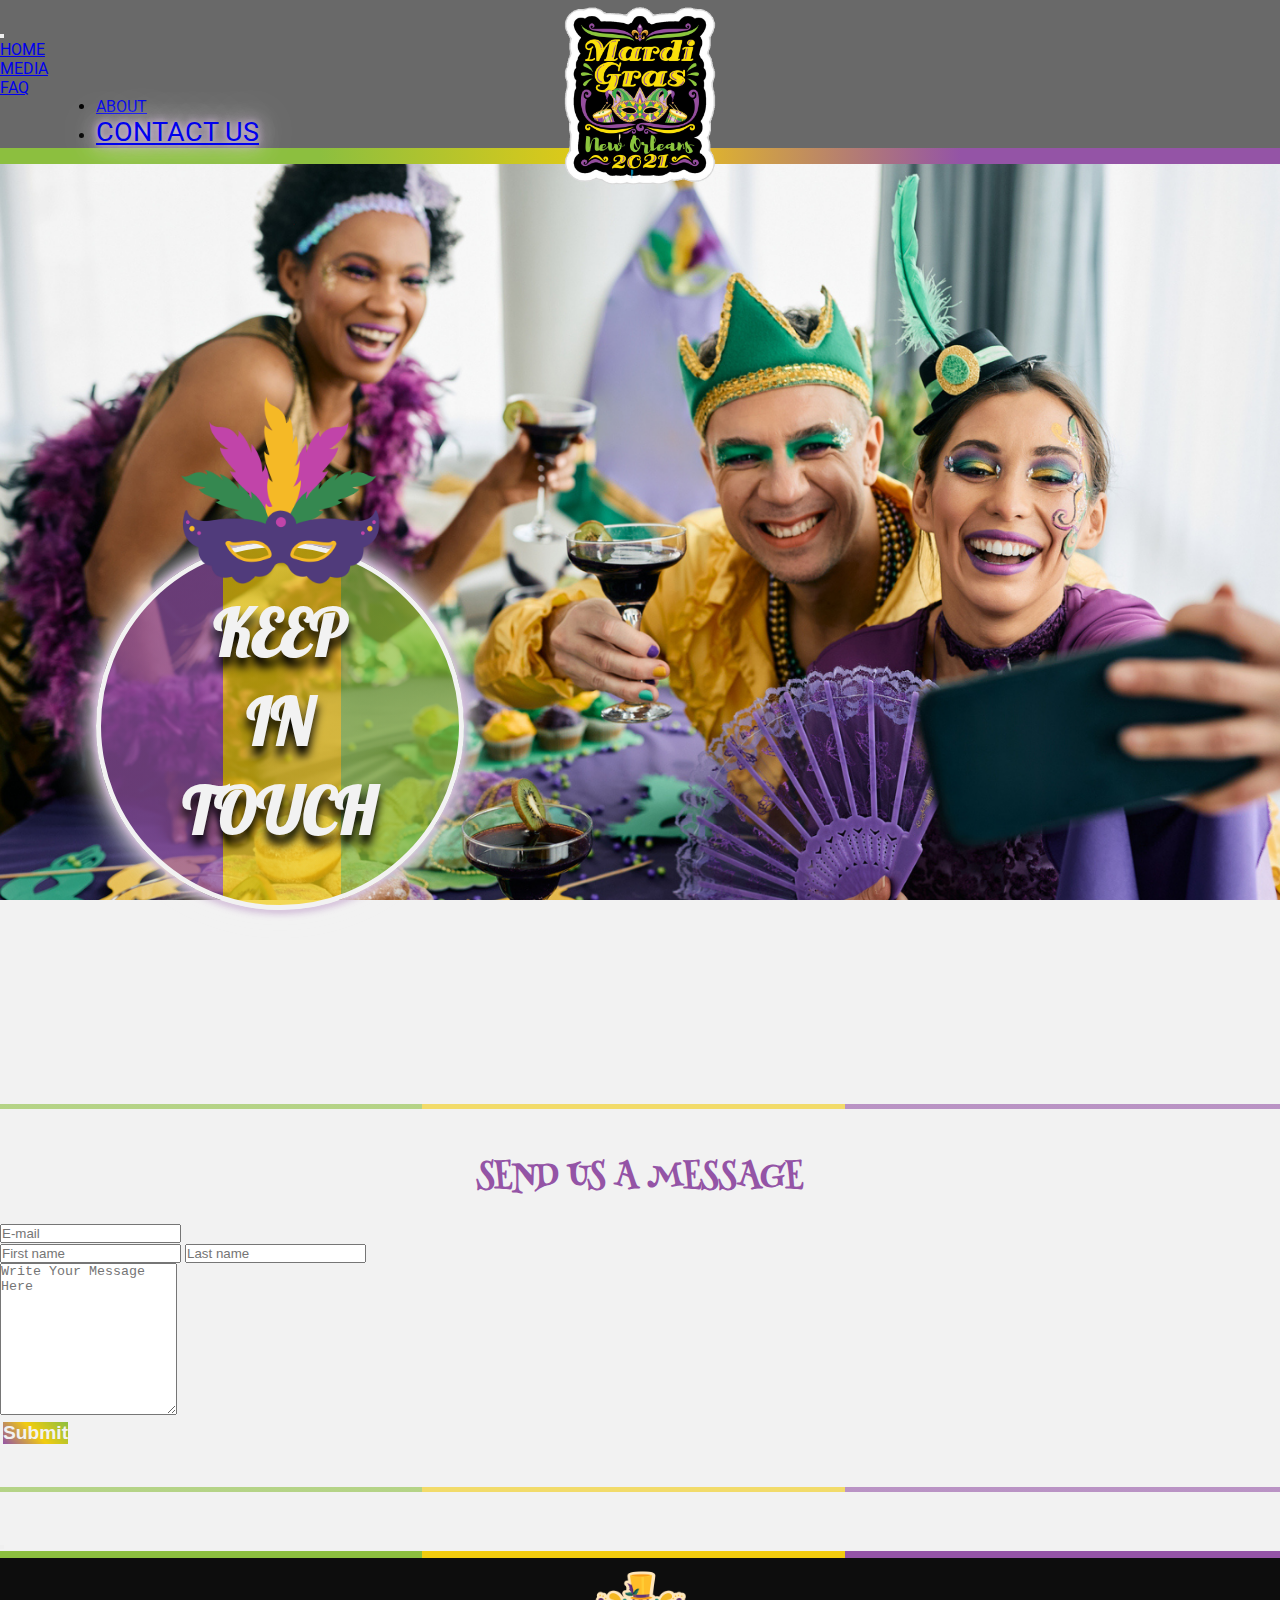
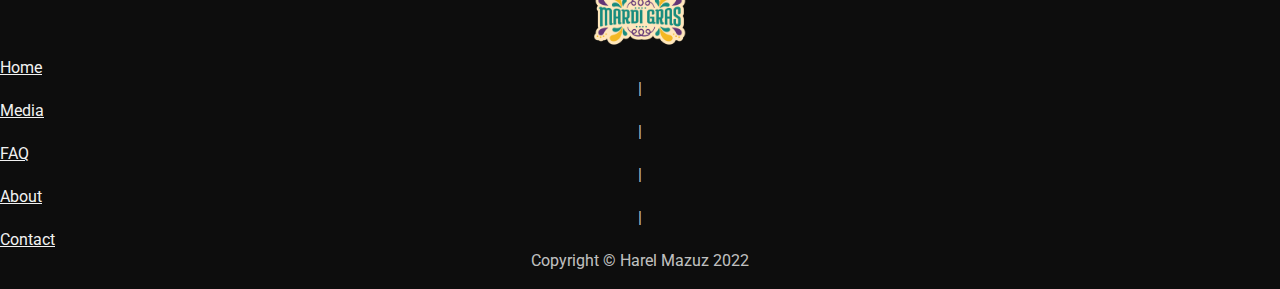
<file: Contact.html>
<!DOCTYPE html>
<html lang="en">

<head>
    <meta charset="UTF-8">
    <meta http-equiv="X-UA-Compatible" content="IE=edge">
    <meta name="viewport" content="width=device-width, initial-scale=1.0">
    <title>Mardi Gras</title>
    <!-- Link to Bootstrap 5.2 -->
    <link href="https://cdn.jsdelivr.net/npm/bootstrap@5.2.2/dist/css/bootstrap.min.css" rel="stylesheet" integrity="sha384-Zenh87qX5JnK2Jl0vWa8Ck2rdkQ2Bzep5IDxbcnCeuOxjzrPF/et3URy9Bv1WTRi" crossorigin="anosnymous">
    <!-- main.css link-->
    <link rel="stylesheet" href="../CSS+SCSS/main.css">

</head>

<body>
    <!-- navigation bar -->
    <nav class="navbar fixed-top navbar-dark navbar-expand-lg fs-5 fw-bold">
        <button class="navbar-toggler" type="button" data-bs-toggle="collapse" data-bs-target="#navbarSupportedContent" aria-controls="navbarSupportedContent" aria-expanded="false" aria-label="Toggle navigation">
      <span class="navbar-toggler-icon"></span> 
         </button>
        <div class="collapse navbar-collapse" id="navbarSupportedContent">
            <div class="split row col-lg-6 col-xxl-3">
                <ul class="navbar-nav ps-4">
                    <li class="nav-item col">
                        <a class="nav-link text-xxl-center" aria-current="page" href="index.html">HOME</a>
                    </li>
                    <li class="nav-item col">
                        <a class="nav-link text-xxl-center" href="Media.html">MEDIA</a>
                    </li>
                    <li class="nav-item col">
                        <a class="nav-link text-xxl-center" href="FAQ.html">FAQ</a>
                    </li>
            </div>
            <div class="split-nav row col-lg-6 col-xxl-4">
                <ul class="navbar-nav pe-4">
                    <li class="nav-item col col-xxl-3">
                        <a class="nav-link text-lg-center" href="About.html">ABOUT</a>
                    </li>
                    <li class="nav-item col">
                        <a class="nav-link text-lg-start ps-lg-2 selected" href="Contact.html">CONTACT US</a>
                    </li>
                </ul>
            </div>
            </ul>
        </div>
        </div>
    </nav>
    <div class="logo_container fixed-top">
        <img src="../imgs/logo-mardi_gras.png" class="nav_logo" alt="">
        <img src="../imgs/fireworks.gif" class="nav_fireworks" alt="">
    </div>

    <!-- Page Start -->
    <div class="page-start-contact">
        <div class="title">
            <h1 class="page-title">KEEP <br>IN <br> TOUCH</h1>
            <img src="../imgs/Mardi-Gras-mask.png" class="mardi-mask" alt="">
        </div>
    </div>
    <!-- send message form -->
    <div class="container">
        <hr class="hr-mardi">
        <h1>Send Us a Message</h1>
        <form action="" class="d-flex flex-wrap justify-content-center">
            <div class="col-10 col-lg-7 mb-3">
                <input type="email" id="Email" class="form-control" placeholder="E-mail">
            </div>
            <div class="col-10 col-lg-7 mb-3 d-flex">
                <input type="text" id="Fname" class="form-control me-2" placeholder="First name">
                <input type="text" id="Lname" class="form-control" placeholder="Last name">
            </div>
            <div class="col-10 col-lg-7 mb-3 ">
                <textarea name="" id="message" rows="10" class="form-control" placeholder="Write Your Message Here"></textarea>
            </div>
            <div class="col-10 col-lg-7">
                <button type="button" class="btn btn-dark btn-mardi form-control" data-bs-toggle="modal" data-bs-target="#SendModal" onclick="check()">Submit</button>
            </div>
        </form>
        <hr class="hr-mardi">
    </div>
    <!-- modal -->
    <div class="modal fade" id="SendModal" tabindex="-1" aria-labelledby="exampleModalLabel" aria-hidden="true">
        <div class="modal-dialog modal-dialog-centered">
            <div class="modal-content">
                <div class="modal-header">
                    <h2 class="modal-title fs-5" id="ModalLabel"></h2>
                    <button type="button" class="btn-close" data-bs-dismiss="modal" aria-label="Close"></button>
                </div>
                <div class="modal-body">

                </div>
            </div>
        </div>
    </div>
    </form>
    <!-- footer -->
    <div class="footer">
        <img src="../imgs/Footer Logo.png" class="footer-logo" alt="">
        <div class="d-flex justify-content-center">
            <a href="index.html">Home</a>
            <p class="mx-2">|</p>
            <a href="Media.html">Media</a>
            <p class="mx-2">|</p>
            <a href="FAQ.html">FAQ</a>
            <p class="mx-2">|</p>
            <a href="About.html">About</a>
            <p class="mx-2">|</p>
            <a href="Contact.html">Contact</a>
        </div>
        <p>Copyright &copy; Harel Mazuz 2022</p>
    </div>

    <!-- Bootstrap 5.2 script link -->
    <script src="../JS/contact.js"></script>
    <script src="https://cdn.jsdelivr.net/npm/bootstrap@5.2.2/dist/js/bootstrap.bundle.min.js" integrity="sha384-OERcA2EqjJCMA+/3y+gxIOqMEjwtxJY7qPCqsdltbNJuaOe923+mo//f6V8Qbsw3" crossorigin="anonymous"></script>

</body>

</html>
</file>
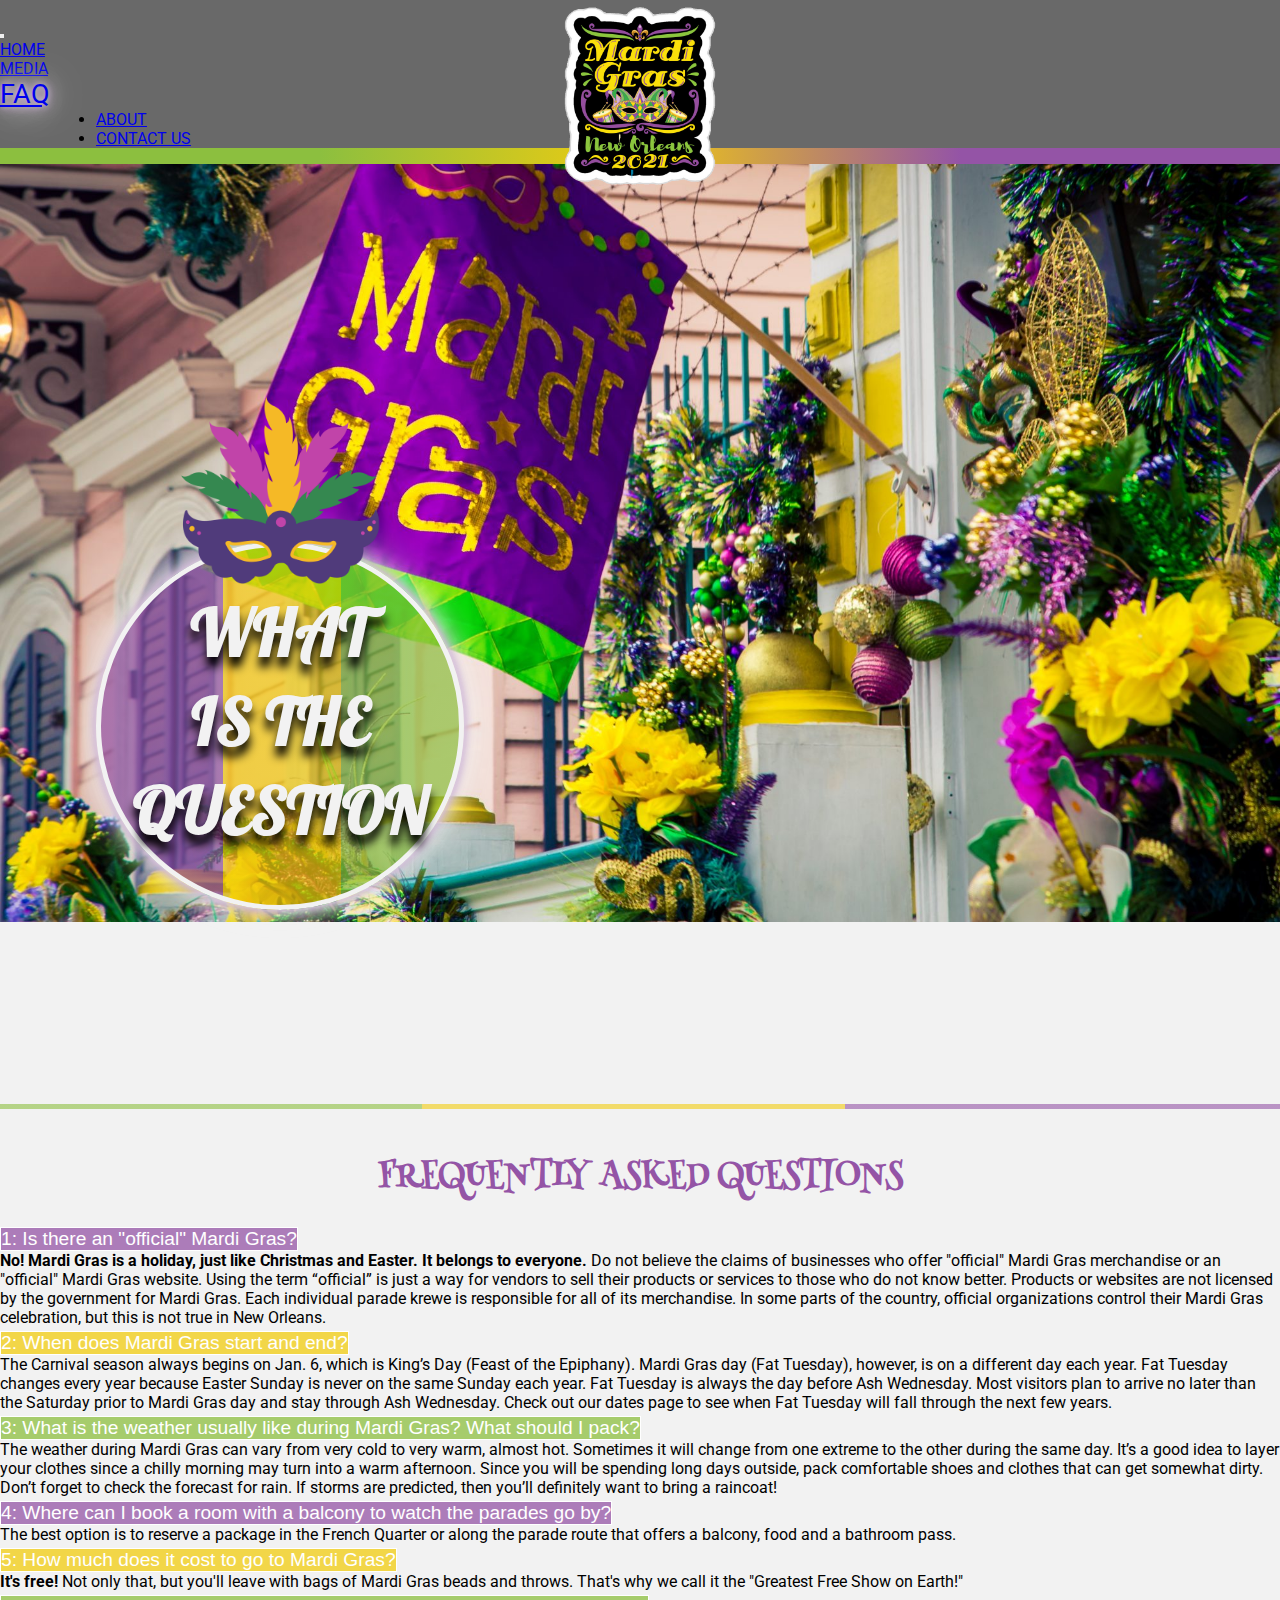
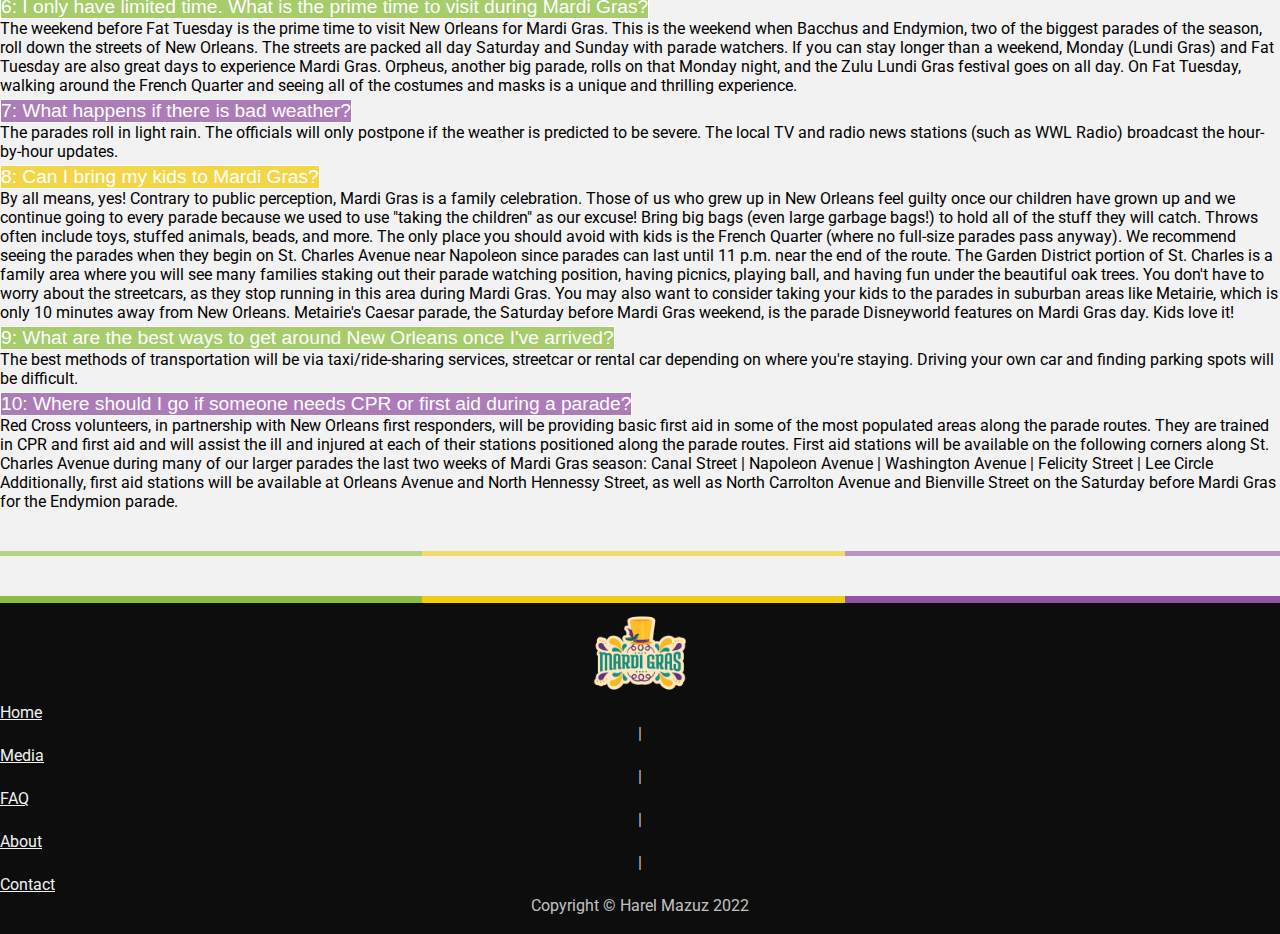
<file: FAQ.html>
<!DOCTYPE html>
<html lang="en">

<head>
    <meta charset="UTF-8">
    <meta http-equiv="X-UA-Compatible" content="IE=edge">
    <meta name="viewport" content="width=device-width, initial-scale=1.0">
    <title>Mardi Gras</title>
    <!-- Link to Bootstrap 5.2 -->
    <link href="https://cdn.jsdelivr.net/npm/bootstrap@5.2.2/dist/css/bootstrap.min.css" rel="stylesheet" integrity="sha384-Zenh87qX5JnK2Jl0vWa8Ck2rdkQ2Bzep5IDxbcnCeuOxjzrPF/et3URy9Bv1WTRi" crossorigin="anosnymous">
    <!-- main.css link-->
    <link rel="stylesheet" href="../CSS+SCSS/main.css">

</head>

<body>
    <!-- navigation bar -->
    <nav class="navbar fixed-top navbar-dark navbar-expand-lg fs-5 fw-bold">
        <button class="navbar-toggler" type="button" data-bs-toggle="collapse" data-bs-target="#navbarSupportedContent" aria-controls="navbarSupportedContent" aria-expanded="false" aria-label="Toggle navigation">
      <span class="navbar-toggler-icon"></span> 
         </button>
        <div class="collapse navbar-collapse" id="navbarSupportedContent">
            <div class="split row col-lg-6 col-xxl-3">
                <ul class="navbar-nav ps-4">
                    <li class="nav-item col">
                        <a class="nav-link text-xxl-center" aria-current="page" href="index.html">HOME</a>
                    </li>
                    <li class="nav-item col">
                        <a class="nav-link text-xxl-center" href="Media.html">MEDIA</a>
                    </li>
                    <li class="nav-item col">
                        <a class="nav-link text-xxl-center selected" href="FAQ.html">FAQ</a>
                    </li>
            </div>
            <div class="split-nav row col-lg-6 col-xxl-3">
                <ul class="navbar-nav pe-5">
                    <li class="nav-item col">
                        <a class="nav-link text-lg-center" href="About.html">ABOUT</a>
                    </li>
                    <li class="nav-item col">
                        <a class="nav-link text-lg-center" href="Contact.html">CONTACT US</a>
                    </li>
                </ul>
            </div>
            </ul>
        </div>
        </div>
    </nav>
    <div class="logo_container fixed-top">
        <img src="../imgs/logo-mardi_gras.png" class="nav_logo" alt="">
        <img src="../imgs/fireworks.gif" class="nav_fireworks" alt="">
    </div>

    <!-- Page Start -->
    <div class="page-start-faq">
        <div class="title">
            <h1 class="page-title">WHAT<br>IS THE <br>QUESTION</h1>
            <img src="../imgs/Mardi-Gras-mask.png" class="mardi-mask" alt="">
        </div>
    </div>

    <!-- accordion bootstrap -->
    <div class="container mt-4 faq-accordion">
        <hr class="hr-mardi">
        <h1>frequently asked questions</h1>
        <div class="accordion" id="accordionFAQ">
            <div class="accordion-item">
                <h2 class="accordion-header" id="headingOne">
                    <button class="accordion-button collapsed accordion-purple" type="button" data-bs-toggle="collapse" data-bs-target="#collapseOne" aria-expanded="true" aria-controls="collapseOne">
       1: Is there an "official" Mardi Gras? 
      </button>
                </h2>
                <div id="collapseOne" class="accordion-collapse collapse" aria-labelledby="headingOne" data-bs-parent="#accordionFAQ">
                    <div class="accordion-body">
                        <strong> No! Mardi Gras is a holiday, just like Christmas and Easter. It belongs to everyone.</strong> Do not believe the claims of businesses who offer "official" Mardi Gras merchandise or an "official" Mardi Gras website. Using
                        the term “official” is just a way for vendors to sell their products or services to those who do not know better. Products or websites are not licensed by the government for Mardi Gras. Each individual parade krewe is responsible
                        for all of its merchandise. In some parts of the country, official organizations control their Mardi Gras celebration, but this is not true in New Orleans.
                    </div>
                </div>
            </div>
            <div class="accordion-item">
                <h2 class="accordion-header" id="headingTwo">
                    <button class="accordion-button collapsed accordion-yellow" type="button" data-bs-toggle="collapse" data-bs-target="#collapseTwo" aria-expanded="false" aria-controls="collapseTwo">
       2: When does Mardi Gras start and end?
      </button>
                </h2>
                <div id="collapseTwo" class="accordion-collapse collapse" aria-labelledby="headingTwo" data-bs-parent="#accordionFAQ">
                    <div class="accordion-body">
                        The Carnival season always begins on Jan. 6, which is King’s Day (Feast of the Epiphany). Mardi Gras day (Fat Tuesday), however, is on a different day each year. Fat Tuesday changes every year because Easter Sunday is never on the same Sunday each year.
                        Fat Tuesday is always the day before Ash Wednesday. Most visitors plan to arrive no later than the Saturday prior to Mardi Gras day and stay through Ash Wednesday. Check out our dates page to see when Fat Tuesday will fall through
                        the next few years.


                    </div>
                </div>
            </div>
            <div class="accordion-item">
                <h2 class="accordion-header" id="headingThree">
                    <button class="accordion-button collapsed accordion-green" type="button" data-bs-toggle="collapse" data-bs-target="#collapseThree" aria-expanded="false" aria-controls="collapseThree">
        3: What is the weather usually like during Mardi Gras? What should I pack?
      </button>
                </h2>
                <div id="collapseThree" class="accordion-collapse collapse" aria-labelledby="headingThree" data-bs-parent="#accordionFAQ">
                    <div class="accordion-body">
                        The weather during Mardi Gras can vary from very cold to very warm, almost hot. Sometimes it will change from one extreme to the other during the same day. It’s a good idea to layer your clothes since a chilly morning may turn into a warm afternoon. Since
                        you will be spending long days outside, pack comfortable shoes and clothes that can get somewhat dirty. Don’t forget to check the forecast for rain. If storms are predicted, then you’ll definitely want to bring a raincoat!
                    </div>
                </div>
            </div>
            <div class="accordion-item">
                <h2 class="accordion-header" id="headingFour">
                    <button class="accordion-button collapsed accordion-purple" type="button" data-bs-toggle="collapse" data-bs-target="#collapseFour" aria-expanded="false" aria-controls="collapseFour">
       4: Where can I book a room with a balcony to watch the parades go by?
      </button>
                </h2>
                <div id="collapseFour" class="accordion-collapse collapse" aria-labelledby="headingFour" data-bs-parent="#accordionFAQ">
                    <div class="accordion-body">
                        The best option is to reserve a package in the French Quarter or along the parade route that offers a balcony, food and a bathroom pass.
                    </div>
                </div>
            </div>
            <div class="accordion-item">
                <h2 class="accordion-header" id="headingFive">
                    <button class="accordion-button collapsed accordion-yellow" type="button" data-bs-toggle="collapse" data-bs-target="#collapseFive" aria-expanded="false" aria-controls="collapseFive">
      5: How much does it cost to go to Mardi Gras?
      </button>
                </h2>
                <div id="collapseFive" class="accordion-collapse collapse" aria-labelledby="headingFive" data-bs-parent="#accordionFAQ">
                    <div class="accordion-body">
                        <strong>It's free!</strong> Not only that, but you'll leave with bags of Mardi Gras beads and throws. That's why we call it the "Greatest Free Show on Earth!"
                    </div>
                </div>
            </div>
            <div class="accordion-item">
                <h2 class="accordion-header" id="headingSix">
                    <button class="accordion-button collapsed accordion-green" type="button" data-bs-toggle="collapse" data-bs-target="#collapseSix" aria-expanded="false" aria-controls="collapseSix">
       6: I only have limited time. What is the prime time to visit during Mardi Gras?
      </button>
                </h2>
                <div id="collapseSix" class="accordion-collapse collapse" aria-labelledby="headingSix" data-bs-parent="#accordionFAQ">
                    <div class="accordion-body">
                        The weekend before Fat Tuesday is the prime time to visit New Orleans for Mardi Gras. This is the weekend when Bacchus and Endymion, two of the biggest parades of the season, roll down the streets of New Orleans. The streets are packed all day Saturday
                        and Sunday with parade watchers. If you can stay longer than a weekend, Monday (Lundi Gras) and Fat Tuesday are also great days to experience Mardi Gras. Orpheus, another big parade, rolls on that Monday night, and the Zulu Lundi
                        Gras festival goes on all day. On Fat Tuesday, walking around the French Quarter and seeing all of the costumes and masks is a unique and thrilling experience.


                    </div>
                </div>
            </div>
            <div class="accordion-item">
                <h2 class="accordion-header" id="headingSeven">
                    <button class="accordion-button collapsed accordion-purple" type="button" data-bs-toggle="collapse" data-bs-target="#collapseSeven" aria-expanded="false" aria-controls="collapseSeven">
      7: What happens if there is bad weather?
      </button>
                </h2>
                <div id="collapseSeven" class="accordion-collapse collapse" aria-labelledby="headingSeven" data-bs-parent="#accordionFAQ">
                    <div class="accordion-body">
                        The parades roll in light rain. The officials will only postpone if the weather is predicted to be severe. The local TV and radio news stations (such as WWL Radio) broadcast the hour-by-hour updates.
                    </div>
                </div>
            </div>
            <div class="accordion-item">
                <h2 class="accordion-header" id="headingEight">
                    <button class="accordion-button collapsed accordion-yellow" type="button" data-bs-toggle="collapse" data-bs-target="#collapseEight" aria-expanded="false" aria-controls="collapseEight">
      8: Can I bring my kids to Mardi Gras?

      </button>
                </h2>
                <div id="collapseEight" class="accordion-collapse collapse" aria-labelledby="headingEight" data-bs-parent="#accordionFAQ">
                    <div class="accordion-body">
                        By all means, yes! Contrary to public perception, Mardi Gras is a family celebration. Those of us who grew up in New Orleans feel guilty once our children have grown up and we continue going to every parade because we used to use "taking the children"
                        as our excuse! Bring big bags (even large garbage bags!) to hold all of the stuff they will catch. Throws often include toys, stuffed animals, beads, and more. The only place you should avoid with kids is the French Quarter (where
                        no full-size parades pass anyway). We recommend seeing the parades when they begin on St. Charles Avenue near Napoleon since parades can last until 11 p.m. near the end of the route. The Garden District portion of St. Charles is
                        a family area where you will see many families staking out their parade watching position, having picnics, playing ball, and having fun under the beautiful oak trees. You don't have to worry about the streetcars, as they stop running
                        in this area during Mardi Gras. You may also want to consider taking your kids to the parades in suburban areas like Metairie, which is only 10 minutes away from New Orleans. Metairie's Caesar parade, the Saturday before Mardi
                        Gras weekend, is the parade Disneyworld features on Mardi Gras day. Kids love it!
                    </div>
                </div>
            </div>
            <div class="accordion-item">
                <h2 class="accordion-header" id="headingNine">
                    <button class="accordion-button collapsed accordion-green" type="button" data-bs-toggle="collapse" data-bs-target="#collapseNine" aria-expanded="false" aria-controls="collapseNine">
      9: What are the best ways to get around New Orleans once I've arrived?
      </button>
                </h2>
                <div id="collapseNine" class="accordion-collapse collapse" aria-labelledby="headingNine" data-bs-parent="#accordionFAQ">
                    <div class="accordion-body">
                        The best methods of transportation will be via taxi/ride-sharing services, streetcar or rental car depending on where you're staying. Driving your own car and finding parking spots will be difficult.
                    </div>
                </div>
            </div>
            <div class="accordion-item">
                <h2 class="accordion-header" id="headingTen">
                    <button class="accordion-button collapsed accordion-purple" type="button" data-bs-toggle="collapse" data-bs-target="#collapseTen" aria-expanded="false" aria-controls="collapseTen">
     10: Where should I go if someone needs CPR or first aid during a parade?
      </button>
                </h2>
                <div id="collapseTen" class="accordion-collapse collapse" aria-labelledby="headingTen" data-bs-parent="#accordionFAQ">
                    <div class="accordion-body">
                        Red Cross volunteers, in partnership with New Orleans first responders, will be providing basic first aid in some of the most populated areas along the parade routes. They are trained in CPR and first aid and will assist the ill and injured at each of
                        their stations positioned along the parade routes. First aid stations will be available on the following corners along St. Charles Avenue during many of our larger parades the last two weeks of Mardi Gras season: Canal Street |
                        Napoleon Avenue | Washington Avenue | Felicity Street | Lee Circle Additionally, first aid stations will be available at Orleans Avenue and North Hennessy Street, as well as North Carrolton Avenue and Bienville Street on the Saturday
                        before Mardi Gras for the Endymion parade.


                    </div>
                </div>
            </div>
        </div>
        <hr class="hr-mardi">
    </div>
    <!-- footer -->
    <div class="footer">
        <img src="../imgs/Footer Logo.png" class="footer-logo" alt="">
        <div class="d-flex justify-content-center">
            <a href="index.html">Home</a>
            <p class="mx-2">|</p>
            <a href="Media.html">Media</a>
            <p class="mx-2">|</p>
            <a href="FAQ.html">FAQ</a>
            <p class="mx-2">|</p>
            <a href="About.html">About</a>
            <p class="mx-2">|</p>
            <a href="Contact.html">Contact</a>
        </div>
        <p>Copyright &copy; Harel Mazuz 2022</p>
    </div>
    <!-- Bootstrap 5.2 script link -->
    <script src="https://cdn.jsdelivr.net/npm/bootstrap@5.2.2/dist/js/bootstrap.bundle.min.js" integrity="sha384-OERcA2EqjJCMA+/3y+gxIOqMEjwtxJY7qPCqsdltbNJuaOe923+mo//f6V8Qbsw3" crossorigin="anonymous"></script>
</body>

</html>
</file>
<file: CSS+SCSS/main.css>
@import url("https://fonts.googleapis.com/css2?family=Henny+Penny&family=Pattaya&family=Roboto&display=swap");
* {
  margin: 0;
  padding: 0;
  box-sizing: border-box;
}

body {
  background-color: #f2f2f2;
  overflow-x: hidden;
  font-family: "Roboto";
}

h1 {
  color: #9454a6;
  font-family: "Henny Penny";
  margin-bottom: 1rem;
  text-transform: uppercase;
  text-align: center;
}

p {
  line-height: 1.5;
  text-align: justify;
}

.hr-mardi {
  border: 0;
  height: 5px;
  opacity: 60%;
  background: linear-gradient(to right, #8CBF3F, #8CBF3F 33%, #F2CC0F 33%, #F2CC0F 66%, #9454a6 66%);
  margin: 2.5rem 0;
}

.btn-mardi {
  background: linear-gradient(45deg, #9454a6, #f2cc0f, #8cbf3f);
  font-size: 1.2rem;
  font-weight: bold;
  border-radius: 7%;
  border: 3px solid #f2f2f2;
  color: #f2f2f2;
}

.btn-mardi:hover {
  background: linear-gradient(45deg, #764385, #d1b10e, #77a335);
  border: 3px solid #f2f2f2;
  color: #f2f2f2;
}

.logo_container {
  display: flex;
  justify-content: center;
}

.nav_logo, .nav_fireworks {
  height: 12rem;
  width: 12rem;
  position: absolute;
  z-index: 1;
  top: 0rem;
}

.navbar {
  background: rgba(13, 13, 13, 0.6);
  padding-top: 1.3rem;
  -o-border-image: linear-gradient(to right, #8CBF3F, #8CBF3F 25%, #F2CC0F 50%, #F2CC0F 50%, #9454a6 75%) 1;
     border-image: linear-gradient(to right, #8CBF3F, #8CBF3F 25%, #F2CC0F 50%, #F2CC0F 50%, #9454a6 75%) 1;
  border-width: 0;
  border-bottom-width: 1rem;
  border-style: solid;
}
.navbar .split-nav {
  margin-left: 6rem;
}
.navbar .selected {
  text-shadow: 0 0 7px #f2f2f2, 0 0 10px #9454a6, 0 0 21px #f2f2f2, 0 0 42px #f2f2f2;
  font-size: 1.7rem;
  margin-top: -0.7rem;
}
.navbar a:hover {
  text-shadow: 0 0 7px #f2f2f2, 0 0 10px #9454a6, 0 0 21px #f2f2f2, 0 0 42px #f2f2f2;
  transition: all 0.1s ease-in-out;
  transform: translateY(-9%);
}

@media (min-width: 1400px) {
  .split-nav {
    position: relative;
    right: 7.5rem;
  }
}
@media (max-width: 991.9px) {
  .navbar {
    border: none;
  }
  .navbar .navbar-toggler {
    margin-left: 1rem;
    margin-bottom: 1rem;
  }
  .navbar .split-nav {
    margin-left: 0.8rem;
  }
  .nav_logo, .nav_fireworks {
    height: 11rem;
    width: 11rem;
  }
}
.homepage-start-carousel .carousel-inner,
.homepage-start-carousel .carousel-item,
.homepage-start-carousel .carousel-item.active {
  height: 100vh;
}
.homepage-start-carousel .carousel-item {
  background-image: url(../imgs/media5.jpg);
  background-size: cover;
  background-position: center;
  background-repeat: no-repeat;
}
.homepage-start-carousel .carousel-item:nth-child(2) {
  background-image: url(../imgs/media1.jpg);
}
.homepage-start-carousel .carousel-item:nth-child(3) {
  background-image: url(../imgs/media2.jpg);
}
.homepage-start-carousel .carousel-item:nth-child(4) {
  background-image: url(../imgs/Mardi-Gras-Media.jpg);
}
.homepage-start-carousel .carousel-item:nth-child(5) {
  background-image: url(../imgs/media4.jpg);
}

.home-page-welcome {
  display: flex;
  flex-direction: column;
  justify-content: start;
  position: absolute;
  margin-top: 12rem;
  margin-left: 3rem;
  z-index: 1;
}

.home-page-title {
  font-family: "Pattaya";
  font-size: 8rem;
  text-shadow: 0px 10px 10px #000000;
  color: #f2f2f2;
}

.colorful {
  text-shadow: 0 0 0;
  background-image: linear-gradient(to right, #8CBF3F, #8CBF3F 33%, #F2CC0F 33%, #F2CC0F 66%, #9454a6 66%);
  -webkit-background-clip: text;
  -moz-background-clip: text;
  background-clip: text;
  color: transparent;
}

.subject-title {
  width: -webkit-fit-content;
  width: -moz-fit-content;
  width: fit-content;
  font-family: "Pattaya";
  text-align: left;
  font-size: 3rem;
}

.bgc-mardi {
  background: linear-gradient(to left, rgba(140, 191, 63, 0.8), rgba(140, 191, 63, 0.8) 33%, rgba(242, 204, 15, 0.8) 33%, rgba(242, 204, 15, 0.8) 66%, rgba(148, 84, 166, 0.8) 66%);
  border-bottom: 2px solid #000;
  border-top: 2px solid #000;
}

.sponsers-index .sponser-title {
  font-size: 3rem;
  color: #f2f2f2;
  text-shadow: 0px 10px 10px #000000;
}
.sponsers-index .sponsers-img {
  border: 4px solid #0D0D0D;
  width: 13.5rem;
  height: 13.5rem;
  border-radius: 100%;
  box-shadow: -8px 0px 15px #000000;
  transition: filter 0.5s;
}
.sponsers-index .sponsers-btn {
  position: relative;
  text-align: center;
}
.sponsers-index .sponser-name {
  padding: 0 20px;
  display: none;
  font-size: 1.5rem;
  color: white;
  position: absolute;
  top: 50%;
  left: 50%;
  transform: translate(-50%, -50%);
}
.sponsers-index .sponsers-btn:hover .sponsers-img {
  filter: brightness(50%);
}
.sponsers-index .sponsers-btn:hover .sponser-name {
  display: block;
}

.about-index img {
  border-radius: 7%;
  border: 3px solid #000;
  padding: 0;
}

.footer {
  -o-border-image: linear-gradient(to right, #8CBF3F, #8CBF3F 33%, #F2CC0F 33%, #F2CC0F 66%, #9454a6 66%) 1;
     border-image: linear-gradient(to right, #8CBF3F, #8CBF3F 33%, #F2CC0F 33%, #F2CC0F 66%, #9454a6 66%) 1;
  border-width: 0;
  border-top-width: 7px;
  border-style: solid;
  display: flex;
  flex-direction: column;
  justify-content: center;
  background-color: #0D0D0D;
  padding: 0rem 0 1rem;
}
.footer img {
  height: 100px;
  width: 100px;
}
.footer .footer-logo {
  margin: 0 auto;
}
.footer p {
  color: rgba(242, 242, 242, 0.8);
  text-align: center;
}
.footer a {
  color: #f2f2f2;
}
.footer a:hover {
  text-shadow: 0 0 7px #f2f2f2, 0 0 10px #9454a6, 0 0 21px #f2f2f2;
}

@media (max-width: 991.9px) {
  .home-page-welcome {
    display: flex;
    flex-direction: column;
    align-items: center;
    justify-content: center;
    margin-top: 6rem;
    margin-left: 0;
  }
  .home-page-title {
    font-family: "Pattaya";
    font-size: 4.5rem;
    text-shadow: 0px 10px 10px #000000;
    color: #f2f2f2;
    text-align: center;
  }
  .colorful {
    text-shadow: 0 0 0;
    background-image: linear-gradient(to right, #8CBF3F, #8CBF3F 33%, #F2CC0F 33%, #F2CC0F 66%, #9454a6 66%);
    -webkit-background-clip: text;
    -moz-background-clip: text;
    background-clip: text;
    color: transparent;
  }
  .index-titels {
    font-size: 2.2rem;
  }
  .subject-title {
    margin: 0rem auto 1rem;
    text-align: center;
    font-size: 2rem;
  }
  .sponsers-index .sponsers-img {
    width: 10rem;
    height: 10rem;
  }
  .sponsers-index .sponser-name {
    font-size: 1.3rem;
    padding: 10px;
  }
  .about-index figure {
    display: none;
  }
  .about-index img {
    width: 100%;
  }
  .about-index p {
    text-align: justify;
  }
}
.page-start-about {
  overflow: hidden;
  height: 100vh;
  width: 100vw;
  background-image: url(../imgs/Mardi-Gras-About.jpg);
  background-attachment: fixed;
  background-position: top;
  background-repeat: no-repeat;
  background-size: cover;
  display: flex;
  align-items: center;
  justify-content: start;
}

.page-start-media {
  overflow: hidden;
  height: 100vh;
  width: 100vw;
  background-image: url(../imgs/Mardi-Gras-Media.jpg);
  background-attachment: fixed;
  background-position: top;
  background-repeat: no-repeat;
  background-size: cover;
  display: flex;
  align-items: center;
  justify-content: start;
}

.page-start-contact {
  overflow: hidden;
  height: 100vh;
  width: 100vw;
  background-image: url(../imgs/Mardi-Gras-Contact.webp);
  background-attachment: fixed;
  background-position: top;
  background-repeat: no-repeat;
  background-size: cover;
  display: flex;
  align-items: center;
  justify-content: start;
}

.page-start-faq {
  overflow: hidden;
  height: 100vh;
  width: 100vw;
  background-image: url(../imgs/Mardi-Gras-FAQ.jpeg);
  background-attachment: fixed;
  background-position: top;
  background-repeat: no-repeat;
  background-size: cover;
  display: flex;
  align-items: center;
  justify-content: start;
}

.page-start-home {
  overflow: hidden;
  height: 100vh;
  width: 100vw;
  background-image: url(../imgs/Mardi-phone-background.webp);
  background-attachment: fixed;
  background-position: top;
  background-repeat: no-repeat;
  background-size: cover;
  display: flex;
  align-items: center;
  justify-content: start;
}

.title {
  background: linear-gradient(to left, rgba(140, 191, 63, 0.7), rgba(140, 191, 63, 0.7) 33%, rgba(242, 204, 15, 0.7) 33%, rgba(242, 204, 15, 0.7) 66%, rgba(148, 84, 166, 0.7) 66%);
  border-radius: 50%;
  border: 5px solid #f2f2f2;
  box-shadow: 0 0 7px #f2f2f2, 0 0 10px #9454a6, 0 0 21px #f2f2f2, 0 0 42px #f2f2f2;
  height: 25rem;
  width: 25rem;
  display: flex;
  flex-wrap: wrap;
  align-items: center;
  justify-content: center;
  margin-left: 8rem;
  margin-top: 13rem;
}

.page-title {
  text-align: center;
  font-family: "Pattaya";
  margin-top: -4rem;
  font-size: 4rem;
  color: #f2f2f2;
  text-shadow: 0px 10px 10px #000000;
  order: 1;
}

.mardi-mask {
  height: 13rem;
  width: auto;
  margin-top: -12rem;
}

@media (max-width: 1400px) {
  .title {
    height: 23rem;
    width: 23rem;
    margin-left: 6rem;
    margin-top: 14rem;
  }
}
@media (max-width: 991.9px) {
  .page-start-home {
    justify-content: center;
    background-attachment: scroll;
  }
  .page-start-about {
    justify-content: center;
    background-attachment: scroll;
  }
  .page-start-media {
    justify-content: center;
    background-attachment: scroll;
  }
  .page-start-faq {
    justify-content: center;
    background-attachment: scroll;
  }
  .page-start-contact {
    justify-content: center;
    background-attachment: scroll;
  }
  .title {
    height: 18rem;
    width: 18rem;
    margin-left: -1rem;
    margin-top: 16rem;
  }
  .page-title {
    font-size: 3rem;
  }
  .mardi-mask {
    height: 9rem;
    margin-top: -9rem;
    -webkit-margin-top-collapse: collapse;
  }
}
.history-photo {
  height: 25rem;
}

.faq-accordion .accordion-button {
  color: #fff;
  font-size: 1.2rem;
  border: 1px solid #fff;
}
.faq-accordion .accordion-purple {
  background-color: rgba(148, 84, 166, 0.75);
}
.faq-accordion .accordion-green {
  background-color: rgba(140, 191, 63, 0.75);
}
.faq-accordion .accordion-yellow {
  background-color: rgba(242, 204, 15, 0.75);
}
.faq-accordion .accordion-purple:not(.collapsed) {
  background-color: #9454a6;
  font-size: 1.4rem;
}
.faq-accordion .accordion-green:not(.collapsed) {
  background-color: #8cbf3f;
  font-size: 1.4rem;
}
.faq-accordion .accordion-yellow:not(.collapsed) {
  background-color: #f2cc0f;
  font-size: 1.4rem;
}

.media {
  background: linear-gradient(to left, rgba(148, 84, 166, 0.6), rgba(242, 204, 15, 0.6), rgba(140, 191, 63, 0.6));
  border: 2px solid #0D0D0D;
  box-shadow: 0px 2px 10px #000000;
  border-radius: 2%;
  padding: 1rem;
}
.media .main-img {
  border: 3px solid #9454a6;
  box-shadow: 0px 0px 7px #000000;
  border-radius: 2%;
  max-height: 70vh;
}
.media .photos-library {
  display: flex;
  overflow-x: scroll;
  margin-top: 1.5rem;
  padding: 0.5rem 0.3rem;
  border-top: 3px solid #f2f2f2;
  border-left: none;
}
.media .photos-library .photo {
  border: 1px solid #f2f2f2;
  box-shadow: 0px 0px 7px #000000;
  border-radius: 4%;
  max-height: 10rem;
  margin-bottom: 0;
  margin-right: 1rem;
  margin-top: 0.75rem;
  cursor: pointer;
}/*# sourceMappingURL=main.css.map */
</file>
